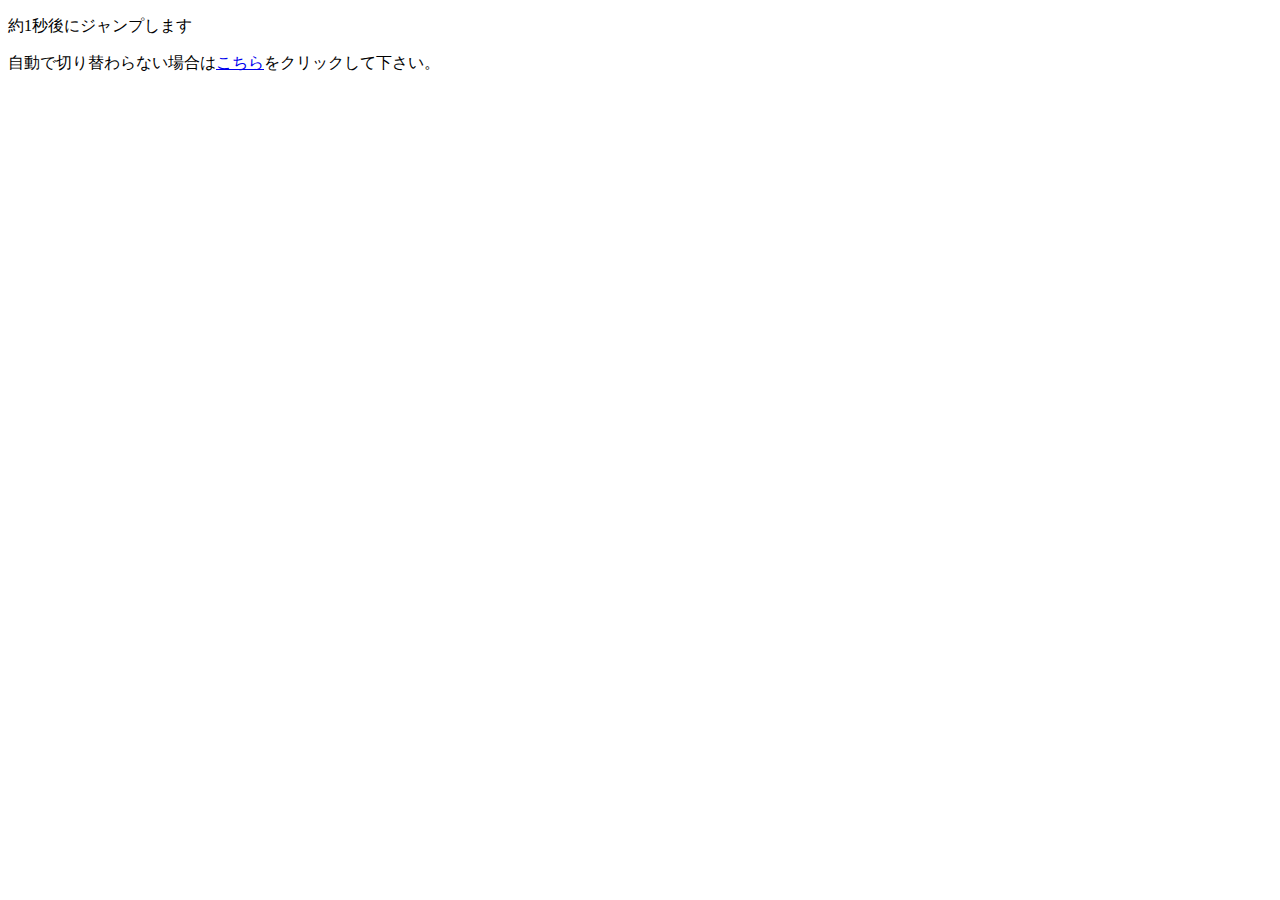
<file: jump.html>
<!DOCTYPE html>
<HTML>
<HEAD>
	<!-- Global site tag (gtag.js) - Google Analytics -->
	<script async src="https://www.googletagmanager.com/gtag/js?id=UA-156025115-2"></script>
	<script>
		window.dataLayer = window.dataLayer || [];
		function gtag(){dataLayer.push(arguments);}
		gtag('js', new Date());

		gtag('config', 'UA-156025115-2');
	</script>

	<meta charset="utf-8"/>
 	<meta http-equiv="X-UA-Compatible" content="IE=edge"/>

	<TITLE>予約サイトへ移動</TITLE>
	<META http-equiv="Refresh" content="1;URL=https://lin.ee/gth8PXy">
</HEAD>
<BODY>
	<P>約1秒後にジャンプします</P>
	<p>自動で切り替わらない場合は<a href="https://lin.ee/gth8PXy">こちら</a>をクリックして下さい。</p>
</BODY>
</HTML>
</file>
